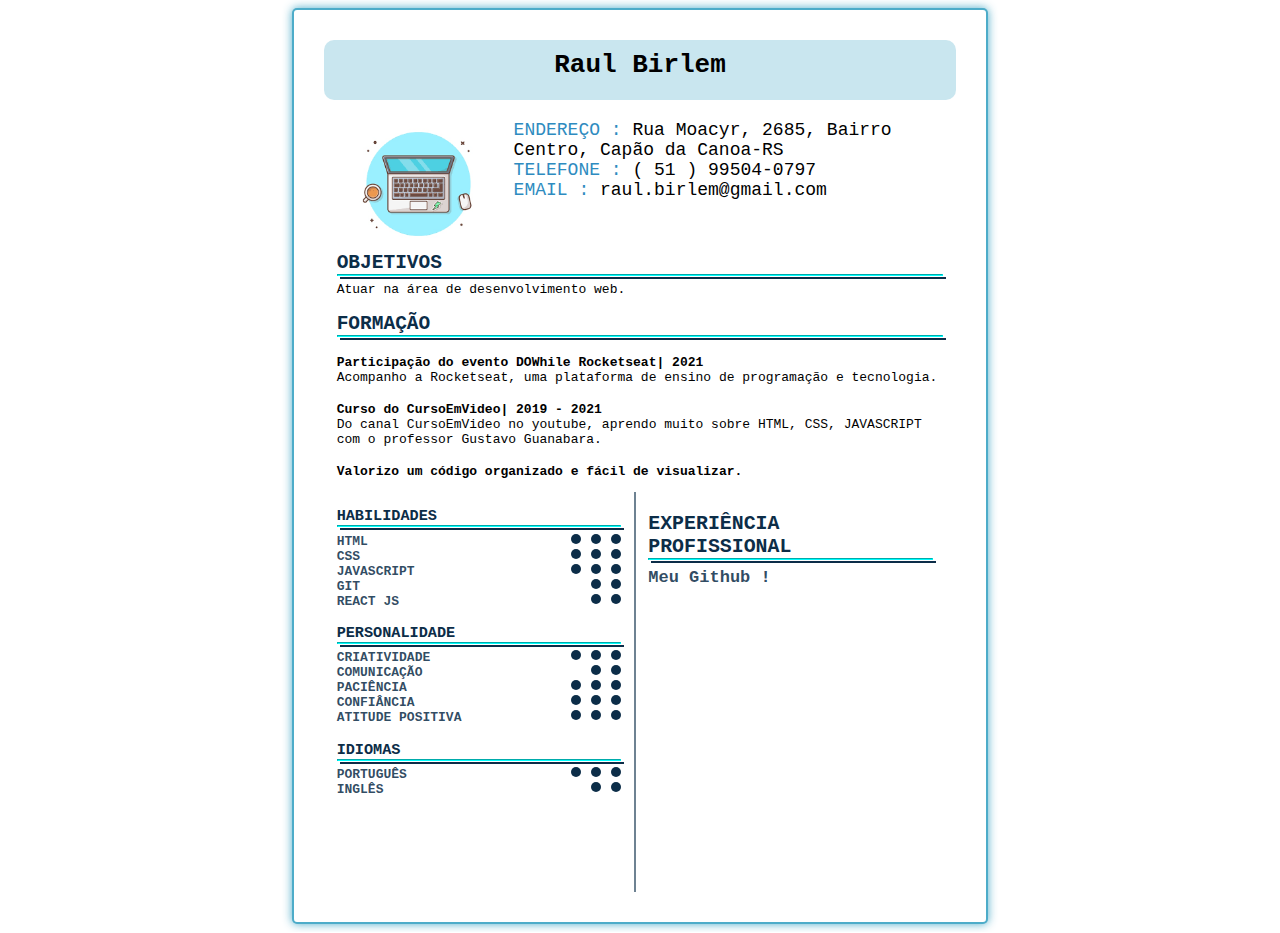
<file: conteudo/index.html>
<!DOCTYPE html>
<html lang="en">
<head>
    <meta charset="UTF-8">
    <meta http-equiv="X-UA-Compatible" content="IE=edge">
    <meta name="viewport" content="width=device-width, initial-scale=1.0">
    <title>Document</title>
    <link rel="stylesheet" href="assets/style.css">
</head>
<body>
    <div class="base">

        <div class="caixa">
            <h1>Raul Birlem</h1>
            
        </div>
        <div class="caixa">
            <div id="foto">
                <img src="assets/img01.png" alt="imgIcon.png" id="img">
            </div>
            <div id="contato">
                <span class="dados">
                    ENDEREÇO :
                </span>
                Rua Moacyr, 2685, Bairro Centro, Capão da Canoa-RS
                <br>

                <span class="dados">
                    TELEFONE :
                </span>
                ( 51 ) 99504-0797
                <br>
                <span class="dados">
                    EMAIL :
                </span>

                raul.birlem@gmail.com

                <br>

            </div>
        </div>


        <div class="caixa">
            <div id="objetivos">
                <h2>OBJETIVOS</h2>
                <hr>
                <p>Atuar na área de desenvolvimento web.</p>
            </div>
        </div>

        <div class="caixa">
            <div id="formacao">
                <h2>FORMAÇÃO</h2>
                <hr>
                <h4>Participação do evento DOWhile Rocketseat| 2021 </h4>
                <p> Acompanho a Rocketseat, uma plataforma de ensino de programação e tecnologia.</p>
                <h4>Curso do CursoEmVideo| 2019 - 2021</h4>
                <p> Do canal CursoEmVideo no youtube, aprendo muito sobre HTML, CSS, JAVASCRIPT com o professor Gustavo Guanabara.</p>
                <h4> Valorizo um código organizado e fácil de visualizar.</h4>
                
                
            </div>
        </div>

        <div class="caixa">
            <div id="coluna1">
                <div>
                    <h3>HABILIDADES</h3> <hr>
                    <div class="itens">HTML </div>
                    <div class="circle"> </div>
                    <div class="circle"> </div>
                    <div class="circle"> </div>
                    <br>

                    <div class="itens">CSS </div>
                    <div class="circle"></div>
                    <div class="circle"></div>
                    <div class="circle"></div>
                    <br>

                    <div class="itens">JAVASCRIPT </div>
                    <div class="circle"></div>
                    <div class="circle"></div>
                    <div class="circle"></div>
                    <br>

                    <div class="itens">GIT</div>
                    <div class="circle"></div>
                    <div class="circle"></div>
                    <br>

                    <div class="itens">REACT JS</div>
                    <div class="circle"></div>
                    <div class="circle"></div>
                    <br>
                </div>
                <div>

                    <h3>PERSONALIDADE</h3> <hr>
                    <div class="itens">CRIATIVIDADE</div>
                    <div class="circle"></div>
                    <div class="circle"></div>
                    <div class="circle"></div>
                    <br>

                    <div class="itens">COMUNICAÇÃO</div>
                    <div class="circle"></div>
                    <div class="circle"></div>
                    
                    <br>

                    <div class="itens">PACIÊNCIA</div>
                    <div class="circle"></div>
                    <div class="circle"></div>
                    <div class="circle"></div>
                    <br>

                    <div class="itens">CONFIÂNCIA</div>
                    <div class="circle"></div>
                    <div class="circle"></div>
                    <div class="circle"></div>
                    <br>
                    <div class="itens">ATITUDE POSITIVA</div>
                    <div class="circle"></div>
                    <div class="circle"></div>
                    <div class="circle"></div>
                    <br>

                </div>
                <div>
                    <h3>IDIOMAS</h3> <hr>
                    <div class="itens">PORTUGUÊS</div>
                    <div class="circle"></div>
                    <div class="circle"></div>
                    <div class="circle"></div>
                    <br>

                    <div class="itens">INGLÊS</div>
                    <div class="circle"></div>
                    <div class="circle"></div>
                    <br>

                </div>
            </div>

            <div id="coluna2"></div>


            <div id="coluna3">
                <h3>EXPERIÊNCIA PROFISSIONAL</h3> <hr>
                <a id="githref" href="https://github.com/RaulBirlem/GitHubrepository" target="_blank" follow="false">  Meu Github  !</a>

                <p></p>
                <p></p>

                <p></p>
                <p></p>
            </div>
        </div>


        <div class="caixa"></div>



    </div>
</body>
</html>
</file>
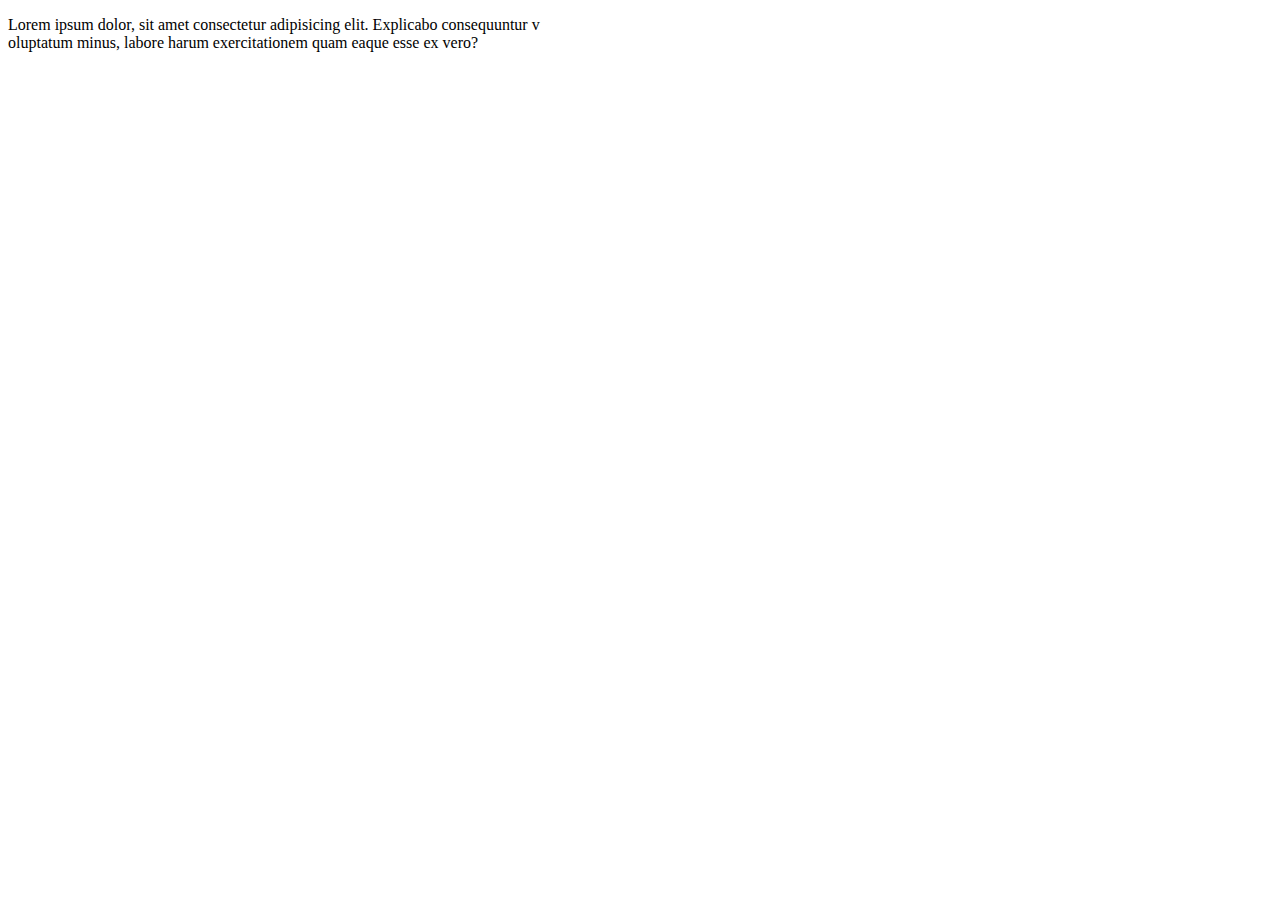
<file: DEMO/index.html>
<!DOCTYPE html>
<html lang="en">
<head>
    <meta charset="UTF-8">
    <meta http-equiv="X-UA-Compatible" content="IE=edge">
    <meta name="viewport" content="width=device-width, initial-scale=1.0">
    <title>Document</title>
</head>
<body>
    <p>Lorem ipsum dolor, sit amet consectetur adipisicing elit. Explicabo consequuntur v<br>oluptatum minus, labore harum exercitationem quam eaque esse ex vero?</p>
</body>
</html>
</file>
<file: conteudo/assets/style.css>
* {
    font-family: monospace;
    
}

hr{
    margin-top: 0px;
    border-color:aqua;
    box-shadow: 3px 3px #0c2d48;
}


/*  ========   \/  TEXTO  \/    ========  */


h1{

    margin-bottom:20px;
    background-color: rgba(59, 164, 196, 0.274);
    border-radius: 10px;
    padding-top:10px;
    margin-top: 0px;
    height:50px;
}

h2{
    color: #0c2d48;
    margin-bottom:0px;
    text-align:left;
}

h3{
    color: #0c2d48;
    margin-bottom:0px;
    text-align:left;
}

h4{ 
    color: black;
    margin-bottom: 0px;
}
p{
    margin-top: 0;

}

/*  ========   /\  TEXTO  /\    ========  */


/*  ========   \/  BASE  \/   ========  */

.base{

    

    background-color:#fff;
    padding: 30px;
    margin: 0 auto;
    width: 50%;
    text-align: center;
    border: solid 2px rgba(59, 164, 196, 0.911);
    border-radius:5px;
    box-shadow: 0 0 10px rgba(59, 164, 196, 0.911);
    

}

.caixa{
    
    clear: both;
    
}
.dados{
    color:#2e8bc0;
    
}

.itens{
    font-weight: bold;
    color: #0c2d48da;
    float: left;
    
}

.circle{
    background-color:#0c2d48;
    width: 10px;
    height: 10px;
    border-radius:50%;
    float:right;
    margin-left: 10px;
}
/*  ========   /\  BASE  /\    ========  */


/*  ========   \/  IMAGEM   \/   ========  */

#foto{
    width: 30%;
    float: left;
}

#img{
    max-width: 90%;
    max-height: 100%;
    border-radius: 20%;
}

/*  ========   /\  IMAGEM   /\   ========  */


/*  ========   \/  ASSUNTO  \/    ========  */

#contato{
    vertical-align: middle;
    width: 68%;
    float: left;
    font-size: 18px;
    text-align:left;

}

#objetivos{
    margin: 2%;
    text-align: justify;
}

#formacao{
    margin: 2%;
    text-align:left;
    
}

/*  ========  /\   ASSUNTO  /\    ========  */


/*  ========   /\/  COLUNAS  \/    ========  */

#coluna1{
    float: left;
    width:45%;
    margin-right: 2%;
    margin-left: 2%;
    text-align:left;
    
}

#coluna2{

    float: left;
    background-color: #0c2d4898;
    width: 2px;
    height: 400px;
    

}

#coluna3{
    width: 45%;
    float: left;
    text-align:left;
    margin-left: 2%;
    margin-right:2%;
    font-size:17px;
    
}

/*  ========   /\ COLUNAS  /\   ========  */



/*  ========   \/  LINKS  \/    ========  */


#githref{
    color: #0c2d48da;
    font-weight: bold;
    text-decoration: none;
    align-items: center;
}

#githref:hover{
    font-weight: bolder;
    color:rgb(243, 0, 0);
    
}
a:visited{
    color:rgb(47, 132, 108);
}

/*  ========   /\  LINKS   /\      ========  */
</file>
